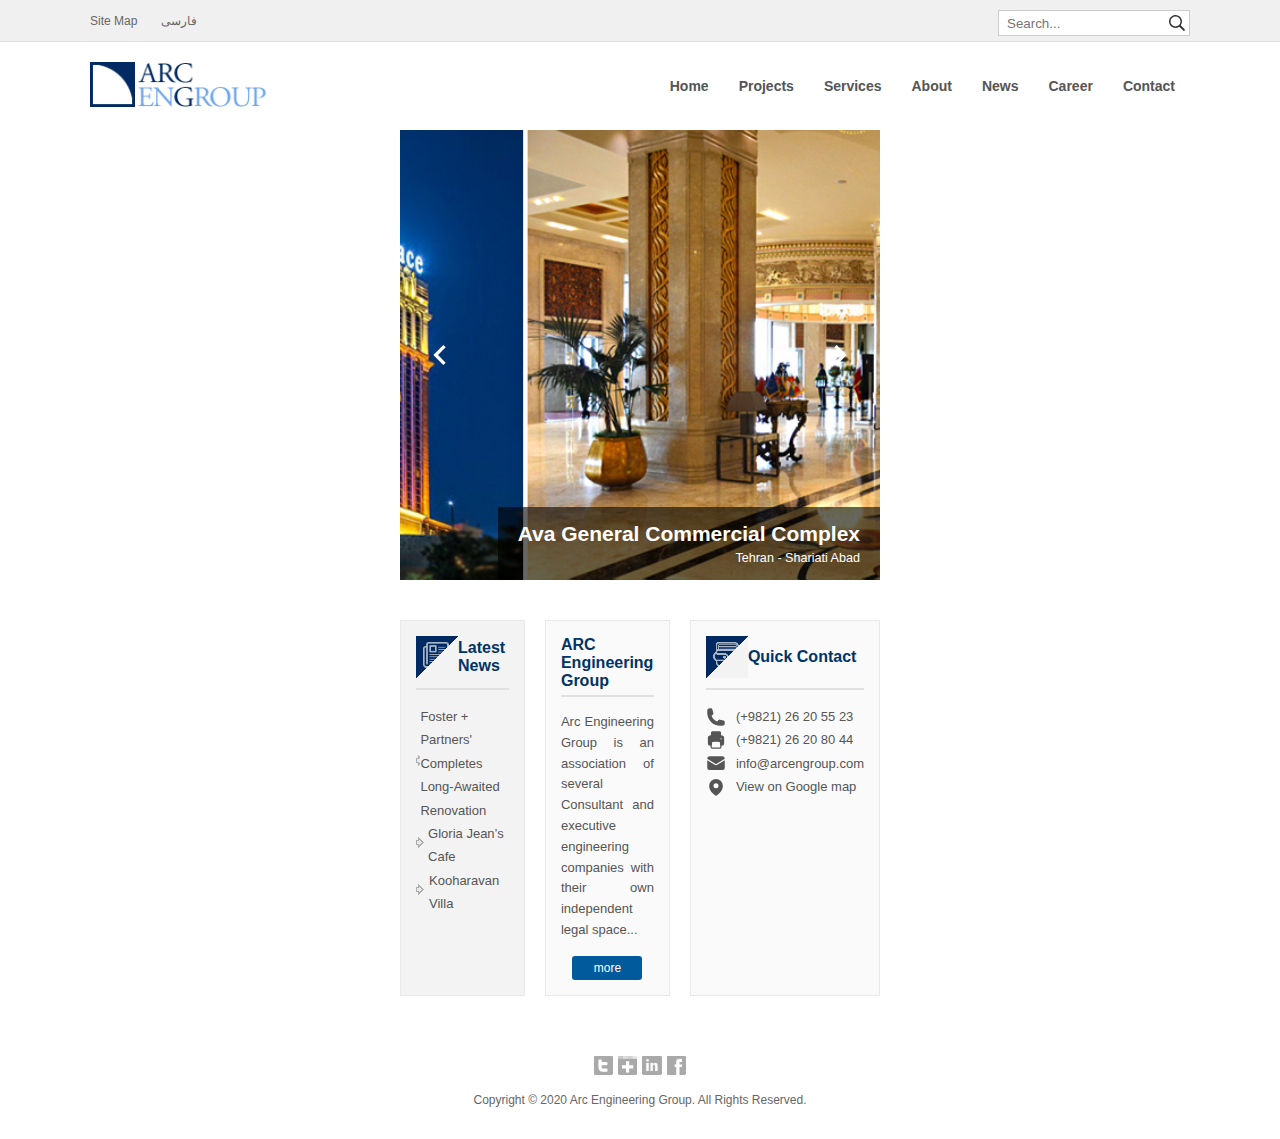
<file: index.htm>
﻿<!DOCTYPE html>
<html lang="en">

<head>
    <meta charset="UTF-8">
    <meta name="viewport" content="width=device-width, initial-scale=1.0">
    <title>Arc Engineering Group | </title>
    <link rel="stylesheet" href="arcengroup-assets/css/style.css">

</head>

<body>
    <!-- Header -->
    <div class="top-bar">
        <div class="container">
            <div class="top-bar-links">
                <a href="#">Site Map</a>
                <a href="#">فارسی</a>
            </div>
            <div class="search-box">
                <input type="text" placeholder="Search...">
                <button>
                    <svg width="16" height="16" viewbox="0 0 16 16" fill="none" xmlns="http://www.w3.org/2000/svg">
                        <path
                            d="M11.742 10.344a6.5 6.5 0 1 0-1.398 1.398l3.85 3.85a1 1 0 0 0 1.414-1.414l-3.866-3.834zM6.5 11.5a5 5 0 1 1 0-10 5 5 0 0 1 0 10z"
                            fill="#333"></path>
                    </svg>
                </button>
            </div>
        </div>
    </div>
    <header>
        <div class="main-header">
            <div class="container" style="position: relative">
                <a href="#" class="logo">
                    <img src="arcengroup-assets/img/logo.png" alt="ARC ENGROUP Logo">
                </a>

                <!-- Hamburger Menu Button -->
                <button class="menu-toggle" id="menu-toggle" aria-label="Toggle Menu">
                    ☰
                </button>

                <!-- Main Navigation -->
                <nav class="main-nav">
                    <button class="menu-close" id="menu-close" aria-label="Close Menu">
                      ✕
                    </button>
                    <ul>
                      <li><a href="#">Home</a></li>
                      <li><a href="#">Projects</a></li>
                      <li><a href="#">Services</a></li>
                      <li class="has-submenu">
                        <a href="#">About</a>
                        <ul class="submenu">
                          <li><a href="#">Overview</a></li>
                          <li><a href="#">Main Office</a></li>
                          <li><a href="#">Companies</a></li>
                        </ul>
                      </li>
                      <li><a href="#">News</a></li>
                      <li><a href="#">Career</a></li>
                      <li><a href="#">Contact</a></li>
                    </ul>
                  </nav>
            </div>
        </div>
    </header>


    <!-- Main content -->
    <main>


        <!-- Slider section -->
        <section class="slider-section">
            <div>
                <img id="slider-img" class="slider-img" src="https://i.imgur.com/5SDEz2E.jpeg" alt="Commercial Complex">
                <div class="slider-caption">
                    <h3 id="slider-title">Ava General Commercial Complex</h3>
                    <p id="slider-location">Tehran - Shariati Abad</p>
                </div>
                <button class="slider-control prev" id="prev-btn">
                    <svg viewbox="0 0 24 24" fill="none" xmlns="http://www.w3.org/2000/svg">
                        <path d="M15.41 7.41L14 6l-6 6 6 6 1.41-1.41L10.83 12l4.58-4.59z"></path>
                    </svg>
                </button>
                <button class="slider-control next" id="next-btn">
                    <svg viewbox="0 0 24 24" fill="none" xmlns="http://www.w3.org/2000/svg">
                        <path d="M8.59 16.59L10 18l6-6-6-6-1.41 1.41L13.17 12l-4.58 4.59z"></path>
                    </svg>
                </button>
            </div>
        </section>

        <!-- Info Boxes -->
        <section class="info-section">
            <div class=" info-boxes-grid">
                <div class="info-box">
                    <div class="info-box-header">
                        <img src="arcengroup-assets/img/bg-lnews.gif">
                        <h4>Latest News</h4>
                    </div>
                    <ul>
                        <li>
                            <svg class="li-icon"></svg>
                            <a href="#">Foster + Partners' Completes Long-Awaited Renovation</a>
                        </li>
                        <li>
                            <svg class="li-icon"></svg>
                            <a href="#">Gloria Jean’s Cafe</a>
                        </li>
                        <li>
                            <svg class="li-icon"></svg>
                            <a href="#">Kooharavan Villa</a>
                        </li>
                    </ul>
                </div>

                <div class="info-box info-box-center">
                    <div class="info-box-header" style="justify-content: center; padding-bottom: 5px">
                        <h4>ARC Engineering Group</h4>
                    </div>
                    <p>
                        Arc Engineering Group is an association of several Consultant and
                        executive engineering companies with their own independent legal
                        space...
                    </p>
                    <a href="#" class="more-btn">more</a>
                </div>

                <div class="info-box">
                    <div class="info-box-header">
                        <img src="arcengroup-assets/img/bg-qcontact.gif">
                        <h4>Quick Contact</h4>
                    </div>
                    <ul>
                        <li class="item-social">
                            <svg xmlns="http://www.w3.org/2000/svg" viewbox="0 0 24 24" fill="currentColor"
                                class="size-6" width="20px" height="20px">
                                <path fill-rule="evenodd"
                                    d="M1.5 4.5a3 3 0 0 1 3-3h1.372c.86 0 1.61.586 1.819 1.42l1.105 4.423a1.875 1.875 0 0 1-.694 1.955l-1.293.97c-.135.101-.164.249-.126.352a11.285 11.285 0 0 0 6.697 6.697c.103.038.25.009.352-.126l.97-1.293a1.875 1.875 0 0 1 1.955-.694l4.423 1.105c.834.209 1.42.959 1.42 1.82V19.5a3 3 0 0 1-3 3h-2.25C8.552 22.5 1.5 15.448 1.5 6.75V4.5Z"
                                    clip-rule="evenodd"></path>
                            </svg>

                            <a href="tel:+982126205523">(+9821) 26 20 55 23</a>
                        </li>
                        <li class="item-social">
                            <svg xmlns="http://www.w3.org/2000/svg" viewbox="0 0 24 24" fill="currentColor"
                                classname="size-6" width="20px" height="20px">
                                <path fillrule="evenodd"
                                    d="M7.875 1.5C6.839 1.5 6 2.34 6 3.375v2.99c-.426.053-.851.11-1.274.174-1.454.218-2.476 1.483-2.476 2.917v6.294a3 3 0 0 0 3 3h.27l-.155 1.705A1.875 1.875 0 0 0 7.232 22.5h9.536a1.875 1.875 0 0 0 1.867-2.045l-.155-1.705h.27a3 3 0 0 0 3-3V9.456c0-1.434-1.022-2.7-2.476-2.917A48.716 48.716 0 0 0 18 6.366V3.375c0-1.036-.84-1.875-1.875-1.875h-8.25ZM16.5 6.205v-2.83A.375.375 0 0 0 16.125 3h-8.25a.375.375 0 0 0-.375.375v2.83a49.353 49.353 0 0 1 9 0Zm-.217 8.265c.178.018.317.16.333.337l.526 5.784a.375.375 0 0 1-.374.409H7.232a.375.375 0 0 1-.374-.409l.526-5.784a.373.373 0 0 1 .333-.337 41.741 41.741 0 0 1 8.566 0Zm.967-3.97a.75.75 0 0 1 .75-.75h.008a.75.75 0 0 1 .75.75v.008a.75.75 0 0 1-.75.75H18a.75.75 0 0 1-.75-.75V10.5ZM15 9.75a.75.75 0 0 0-.75.75v.008c0 .414.336.75.75.75h.008a.75.75 0 0 0 .75-.75V10.5a.75.75 0 0 0-.75-.75H15Z"
                                    cliprule="evenodd"></path>
                            </svg>

                            <a href="tel:+982126208044">(+9821) 26 20 80 44</a>
                        </li>
                        <li class="item-social">
                            <svg xmlns="http://www.w3.org/2000/svg" viewbox="0 0 24 24" fill="currentColor"
                                class="size-6" width="20px" height="20px">
                                <path
                                    d="M1.5 8.67v8.58a3 3 0 0 0 3 3h15a3 3 0 0 0 3-3V8.67l-8.928 5.493a3 3 0 0 1-3.144 0L1.5 8.67Z">
                                </path>
                                <path
                                    d="M22.5 6.908V6.75a3 3 0 0 0-3-3h-15a3 3 0 0 0-3 3v.158l9.714 5.978a1.5 1.5 0 0 0 1.572 0L22.5 6.908Z">
                                </path>
                            </svg>

                            <a href="mailto:info@arcengroup.com">info@arcengroup.com</a>
                        </li>
                        <li class="item-social">
                            <svg xmlns="http://www.w3.org/2000/svg" viewbox="0 0 24 24" fill="currentColor"
                                class="size-6" width="20px" height="20px">
                                <path fill-rule="evenodd"
                                    d="m11.54 22.351.07.04.028.016a.76.76 0 0 0 .723 0l.028-.015.071-.041a16.975 16.975 0 0 0 1.144-.742 19.58 19.58 0 0 0 2.683-2.282c1.944-1.99 3.963-4.98 3.963-8.827a8.25 8.25 0 0 0-16.5 0c0 3.846 2.02 6.837 3.963 8.827a19.58 19.58 0 0 0 2.682 2.282 16.975 16.975 0 0 0 1.145.742ZM12 13.5a3 3 0 1 0 0-6 3 3 0 0 0 0 6Z"
                                    clip-rule="evenodd"></path>
                            </svg>

                            <a href="#">View on Google map</span>
                        </li>
                    </ul>
                </div>
            </div>
        </section>



    </main>

    <!-- Footer -->
    <footer class="main-footer">
        <div class="social-icons">
            <img src="arcengroup-assets/img/btn-social.jpg">
        </div>
        <p>Copyright © 2020 Arc Engineering Group. All Rights Reserved.</p>
    </footer>



    <!-- JavaScript Files -->
    <script defer="" src="arcengroup-assets/js/slider.js"></script>
    <script defer="" src="arcengroup-assets/js/menu.js"></script>

</body>

</html>
</file>
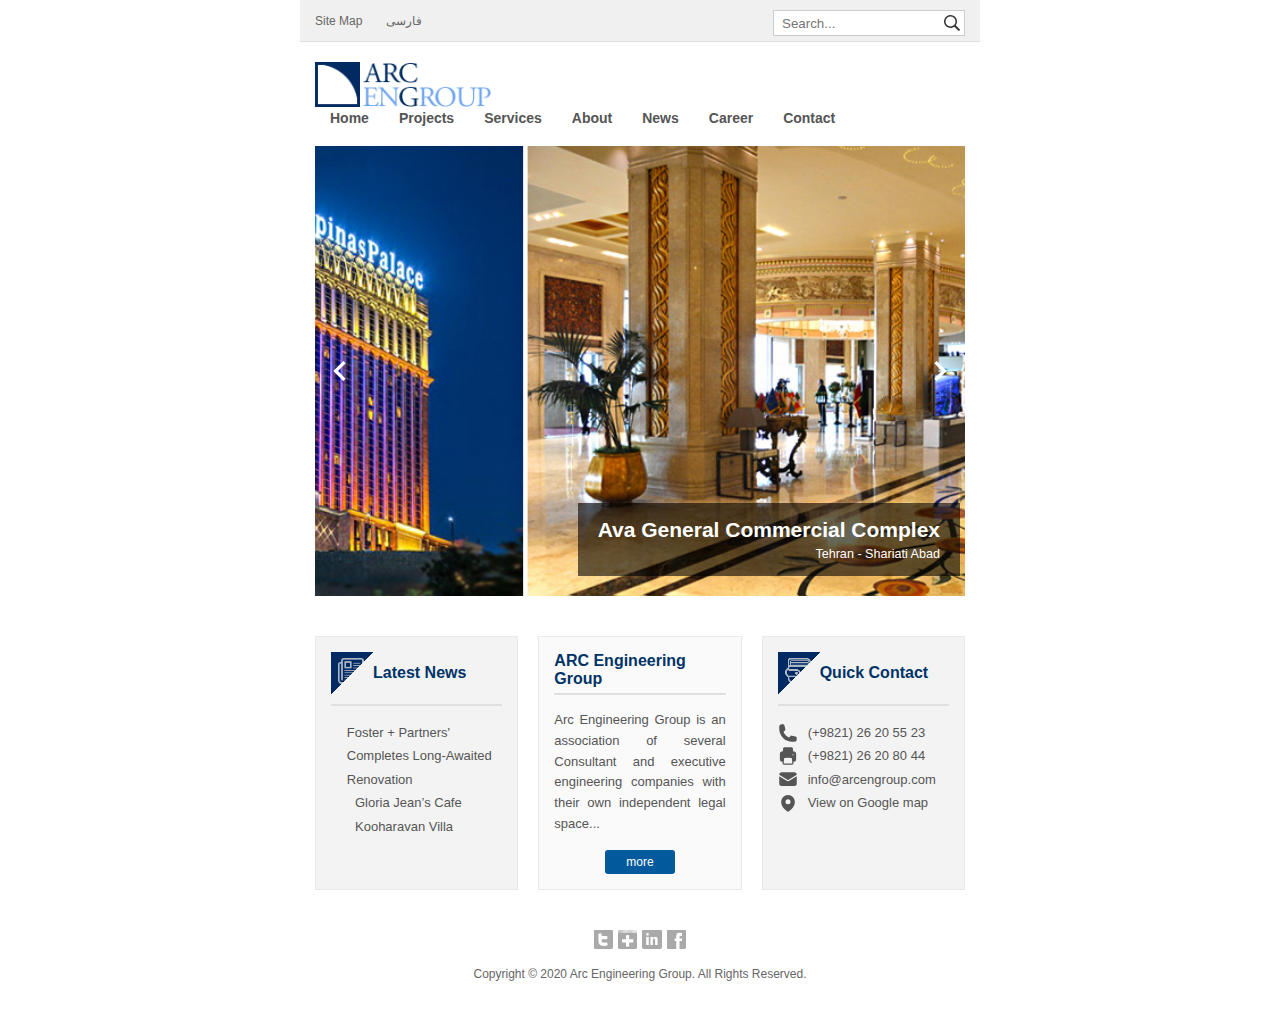
<file: index.html>
<!DOCTYPE html>
<html lang="en">
  <head>
    <meta charset="UTF-8" />
    <meta name="viewport" content="width=device-width, initial-scale=1.0" />
    <title>ARC ENGROUP</title>
    <link rel="stylesheet" href="style.css" />
  </head>
  <body>
    <!-- Header -->
    <header>
      <div class="top-bar">
        <div class="container">
          <div class="top-bar-links">
            <a href="#">Site Map</a>
            <a href="#">فارسی</a>
          </div>
          <div class="search-box">
            <input type="text" placeholder="Search..." />
            <button>
              <svg
                width="16"
                height="16"
                viewBox="0 0 16 16"
                fill="none"
                xmlns="http://www.w3.org/2000/svg"
              >
                <path
                  d="M11.742 10.344a6.5 6.5 0 1 0-1.398 1.398l3.85 3.85a1 1 0 0 0 1.414-1.414l-3.866-3.834zM6.5 11.5a5 5 0 1 1 0-10 5 5 0 0 1 0 10z"
                  fill="#333"
                />
              </svg>
            </button>
          </div>
        </div>
      </div>

      <div class="main-header">
        <div class="container" style="position: relative">
          <a href="#" class="logo">
            <img src="Img/logo.png" alt="ARC ENGROUP Logo" />
          </a>

          <!-- Hamburger Menu Button -->
          <button class="menu-toggle" id="menu-toggle" aria-label="Toggle Menu">
            ☰
          </button>

          <!-- Main Navigation -->
          <nav class="main-nav">
            <button class="menu-close" id="menu-close" aria-label="Close Menu">
              ✕
            </button>
            <div class="top-bar-mobile">
              <div class="top-bar-links">
                <a href="#">Site Map</a>
                <a href="#">فارسی</a>
              </div>
              <div class="search-box">
                <input type="text" placeholder="Search..." />
                <button>
                  <svg
                    width="16"
                    height="16"
                    viewBox="0 0 16 16"
                    fill="none"
                    xmlns="http://www.w3.org/2000/svg"
                  >
                    <path
                      d="M11.742 10.344a6.5 6.5 0 1 0-1.398 1.398l3.85 3.85a1 1 0 0 0 1.414-1.414l-3.866-3.834zM6.5 11.5a5 5 0 1 1 0-10 5 5 0 0 1 0 10z"
                      fill="#333"
                    />
                  </svg>
                </button>
              </div>
            </div>
            <ul>
              <li><a href="#">Home</a></li>
              <li><a href="#">Projects</a></li>
              <li><a href="#">Services</a></li>
              <li><a href="#">About</a></li>
              <li><a href="#">News</a></li>
              <li><a href="#">Career</a></li>
              <li><a href="#">Contact</a></li>
            </ul>
          </nav>
        </div>
      </div>
    </header>

    <!-- Main content -->
    <main>
      <!-- Slider section -->
      <section class="slider-section">
        <div class="container">
          <img
            id="slider-img"
            class="slider-img"
            src="https://i.imgur.com/5SDEz2E.jpeg"
            alt="Commercial Complex"
          />
          <div class="slider-caption">
            <h3 id="slider-title">Ava General Commercial Complex</h3>
            <p id="slider-location">Tehran - Shariati Abad</p>
          </div>
          <button class="slider-control prev" id="prev-btn">
            <svg
              viewBox="0 0 24 24"
              fill="none"
              xmlns="http://www.w3.org/2000/svg"
            >
              <path
                d="M15.41 7.41L14 6l-6 6 6 6 1.41-1.41L10.83 12l4.58-4.59z"
              />
            </svg>
          </button>
          <button class="slider-control next" id="next-btn">
            <svg
              viewBox="0 0 24 24"
              fill="none"
              xmlns="http://www.w3.org/2000/svg"
            >
              <path
                d="M8.59 16.59L10 18l6-6-6-6-1.41 1.41L13.17 12l-4.58 4.59z"
              />
            </svg>
          </button>
        </div>
      </section>

      <!-- Info Boxes -->
      <section class="info-section">
        <div class="container info-boxes-grid">
          <div class="info-box">
            <div class="info-box-header">
              <img src="./Img/bg-lnews.gif" />
              <h4>Latest News</h4>
            </div>
            <ul>
              <li>
                <svg class="li-icon" ...>...</svg>
                <span
                  >Foster + Partners' Completes Long-Awaited Renovation</span
                >
              </li>
              <li>
                <svg class="li-icon" ...>...</svg>
                <span>Gloria Jean’s Cafe</span>
              </li>
              <li>
                <svg class="li-icon" ...>...</svg>
                <span>Kooharavan Villa</span>
              </li>
            </ul>
          </div>

          <div class="info-box info-box-center">
            <div
              class="info-box-header"
              style="justify-content: center; padding-bottom: 5px"
            >
              <h4>ARC Engineering Group</h4>
            </div>
            <p>
              Arc Engineering Group is an association of several Consultant and
              executive engineering companies with their own independent legal
              space...
            </p>
            <a href="#" class="more-btn">more</a>
          </div>

          <div class="info-box">
            <div class="info-box-header">
              <img src="./Img/bg-qcontact.gif" />
              <h4>Quick Contact</h4>
            </div>
            <ul>
              <li class="item-social">
                <svg
                  xmlns="http://www.w3.org/2000/svg"
                  viewBox="0 0 24 24"
                  fill="currentColor"
                  class="size-6"
                  width="20px"
                  height="20px"
                >
                  <path
                    fill-rule="evenodd"
                    d="M1.5 4.5a3 3 0 0 1 3-3h1.372c.86 0 1.61.586 1.819 1.42l1.105 4.423a1.875 1.875 0 0 1-.694 1.955l-1.293.97c-.135.101-.164.249-.126.352a11.285 11.285 0 0 0 6.697 6.697c.103.038.25.009.352-.126l.97-1.293a1.875 1.875 0 0 1 1.955-.694l4.423 1.105c.834.209 1.42.959 1.42 1.82V19.5a3 3 0 0 1-3 3h-2.25C8.552 22.5 1.5 15.448 1.5 6.75V4.5Z"
                    clip-rule="evenodd"
                  />
                </svg>

                <span>(+9821) 26 20 55 23</span>
              </li>
              <li class="item-social">
                <svg
                  xmlns="http://www.w3.org/2000/svg"
                  viewBox="0 0 24 24"
                  fill="currentColor"
                  className="size-6"
                  width="20px"
                  height="20px"
                >
                  <path
                    fillRule="evenodd"
                    d="M7.875 1.5C6.839 1.5 6 2.34 6 3.375v2.99c-.426.053-.851.11-1.274.174-1.454.218-2.476 1.483-2.476 2.917v6.294a3 3 0 0 0 3 3h.27l-.155 1.705A1.875 1.875 0 0 0 7.232 22.5h9.536a1.875 1.875 0 0 0 1.867-2.045l-.155-1.705h.27a3 3 0 0 0 3-3V9.456c0-1.434-1.022-2.7-2.476-2.917A48.716 48.716 0 0 0 18 6.366V3.375c0-1.036-.84-1.875-1.875-1.875h-8.25ZM16.5 6.205v-2.83A.375.375 0 0 0 16.125 3h-8.25a.375.375 0 0 0-.375.375v2.83a49.353 49.353 0 0 1 9 0Zm-.217 8.265c.178.018.317.16.333.337l.526 5.784a.375.375 0 0 1-.374.409H7.232a.375.375 0 0 1-.374-.409l.526-5.784a.373.373 0 0 1 .333-.337 41.741 41.741 0 0 1 8.566 0Zm.967-3.97a.75.75 0 0 1 .75-.75h.008a.75.75 0 0 1 .75.75v.008a.75.75 0 0 1-.75.75H18a.75.75 0 0 1-.75-.75V10.5ZM15 9.75a.75.75 0 0 0-.75.75v.008c0 .414.336.75.75.75h.008a.75.75 0 0 0 .75-.75V10.5a.75.75 0 0 0-.75-.75H15Z"
                    clipRule="evenodd"
                  />
                </svg>

                <span>(+9821) 26 20 80 44</span>
              </li>
              <li class="item-social">
                <svg
                  xmlns="http://www.w3.org/2000/svg"
                  viewBox="0 0 24 24"
                  fill="currentColor"
                  class="size-6"
                  width="20px"
                  height="20px"
                >
                  <path
                    d="M1.5 8.67v8.58a3 3 0 0 0 3 3h15a3 3 0 0 0 3-3V8.67l-8.928 5.493a3 3 0 0 1-3.144 0L1.5 8.67Z"
                  />
                  <path
                    d="M22.5 6.908V6.75a3 3 0 0 0-3-3h-15a3 3 0 0 0-3 3v.158l9.714 5.978a1.5 1.5 0 0 0 1.572 0L22.5 6.908Z"
                  />
                </svg>

                <span>info@arcengroup.com</span>
              </li>
              <li class="item-social">
                <svg
                  xmlns="http://www.w3.org/2000/svg"
                  viewBox="0 0 24 24"
                  fill="currentColor"
                  class="size-6"
                  width="20px"
                  height="20px"
                >
                  <path
                    fill-rule="evenodd"
                    d="m11.54 22.351.07.04.028.016a.76.76 0 0 0 .723 0l.028-.015.071-.041a16.975 16.975 0 0 0 1.144-.742 19.58 19.58 0 0 0 2.683-2.282c1.944-1.99 3.963-4.98 3.963-8.827a8.25 8.25 0 0 0-16.5 0c0 3.846 2.02 6.837 3.963 8.827a19.58 19.58 0 0 0 2.682 2.282 16.975 16.975 0 0 0 1.145.742ZM12 13.5a3 3 0 1 0 0-6 3 3 0 0 0 0 6Z"
                    clip-rule="evenodd"
                  />
                </svg>

                <span>View on Google map</span>
              </li>
            </ul>
          </div>
        </div>
      </section>
    </main>

    <!-- Footer -->
    <footer class="main-footer">
      <div class="social-icons">
        <img src="./Img/btn-social.jpg" />
      </div>
      <p>Copyright © 2020 Arc Engineering Group. All Rights Reserved.</p>
    </footer>

    <!-- JavaScript Files -->
    <script defer src="./js/slider.js"></script>
    <script defer src="./js/menu.js"></script>
  </body>
</html>
</file>
<file: arcengroup-assets/css/style.css>
﻿/* General Styles */
body {
  font-family: Arial, Helvetica, sans-serif;
  background-color: #ffffff;
  color: #333;
  font-size: 14px;
  margin: 0; /* فضای چپ و راست در موبایل حذف شود */
}

/* فضای چپ و راست فقط در دسکتاپ */
@media (min-width: 992px) {
  main {
    margin-left: 400px;
    margin-right: 400px;
  }
}

.container {
  max-width: 1100px;
  margin: 0 auto;
  padding: 0 15px;
}

/* لینک‌ها */
a {
  text-decoration: none;
  color: inherit;
}

/* Header Styles */
.top-bar {
  width: auto;
  background-color: #f0f0f0;
  padding: 5px 0;
  font-size: 12px;
  color: #666;
  border-bottom: 1px solid #e0e0e0;
}

.top-bar .container {
  display: flex;
  justify-content: space-between;
  align-items: center;
  flex-wrap: wrap;
}

.top-bar-links a {
  margin-right: 20px;
  white-space: nowrap;
}

/* جعبه جستجو */
.search-box {
  display: flex;
  align-items: center;
  border: 1px solid #ccc;
  background-color: #fff;
  margin-top: 5px;
}

.search-box input {
  border: none;
  padding: 4px 8px;
  outline: none;
  width: 150px;
}

.search-box button {
  border: none;
  background: none;
  padding: 4px;
  cursor: pointer;
  display: flex;
  align-items: center;
}

/* Header اصلی */
.main-header {
  padding: 20px 0;
}

.main-header .container {
  display: flex;
  justify-content: space-between;
  align-items: center;
  flex-wrap: wrap;
}

.logo img {
  height: 45px;
  max-width: 100%;
}

/* منوی اصلی */
.main-nav ul {
  margin: 0;
  padding: 0;
  list-style: none;
  display: flex;
  flex-wrap: wrap;
}

.main-nav li a {
  padding: 10px 15px;
  color: #555;
  font-weight: bold;
  transition: color 0.3s;
  white-space: nowrap;
}

.main-nav li a:hover {
  color: #007bff;
}

/* Slider Styles */
.slider-section {
  position: relative;
  margin-bottom: 20px;
}

.slider-img {
  width: 100%;
  height: 450px;
  object-fit: cover;
  display: block;
  max-width: 100%;
}

/* دکمه‌های کنترل اسلایدر */
.slider-control {
  position: absolute;
  top: 50%;
  transform: translateY(-50%);
  border: none;
  padding: 10px;
  cursor: pointer;
  border-radius: 50%;
  width: 40px;
  height: 40px;
  display: flex;
  align-items: center;
  justify-content: center;
  z-index: 10;
}

.slider-control.prev {
  left: 20px;
}

.slider-control.next {
  right: 20px;
}

/* نوشته روی اسلایدر */
.slider-caption {
  position: absolute;
  bottom: 0;
  right: 0;
  background-color: rgba(0, 0, 0, 0.6);
  color: #fff;
  padding: 15px 20px;
  text-align: right;
  max-width: 80%;
}

.slider-caption h3 {
  margin: 0 0 5px 0;
  font-size: 1.5em;
}

.slider-caption p {
  margin: 0;
  font-size: 0.9em;
}

/* Info Boxes Styles */
.info-section {
  background-color: #f0f0f0;
  padding: 20px 0;
}

.info-boxes-grid {
  display: grid;
  grid-template-columns: repeat(3, 1fr);
  gap: 20px;
}

.info-box {
  background-color: #fafafa;
  padding: 15px;
  border: 1px solid #e9e9e9;
}

.info-box-header {
  display: flex;
  align-items: center;
  margin-bottom: 15px;
  border-bottom: 2px solid #e0e0e0;
  padding-bottom: 10px;
}

.info-box-header .icon {
  width: 40px;
  height: 40px;
  margin-right: 10px;
}

.info-box-header h4 {
  margin: 0;
  font-size: 16px;
  color: #003366;
}

.info-box ul {
  margin: 0;
  padding: 0;
  list-style: none;
  line-height: 1.8;
}

.info-box ul li {
  display: flex;
  align-items: center;
  color: #555;
  font-size: 13px;
}

.info-box-center p {
  text-align: justify;
  line-height: 1.6;
  color: #555;
  font-size: 13px;
}

.info-box-center .more-btn {
  display: block;
  width: 60px;
  text-align: center;
  margin: 15px auto 0;
  padding: 5px;
  background-color: #005a9c;
  color: white;
  border-radius: 3px;
  font-size: 12px;
}

/* Footer Styles */
.main-footer {
  text-align: center;
  padding: 20px 0;
  font-size: 12px;
  color: #666;
}

.social-icons {
  margin-bottom: 15px;
}

.social-icons a {
  display: inline-block;
  width: 30px;
  height: 30px;
  background-color: #ccc;
  margin: 0 5px;
  border-radius: 50%;
}

/* ==== ریسپانسیو ==== */
@media (max-width: 991px) {
  /* حذف فضای کناری در موبایل */
  main {
    margin-left: 0;
    margin-right: 0;
  }

  /* تغییر شبکه info-boxes به یک ستون */
  .info-boxes-grid {
    grid-template-columns: 1fr;
  }

  /* کوچک کردن ارتفاع اسلایدر */
  .slider-img {
    height: 250px;
  }

  /* متن روی اسلایدر کمی بزرگتر و وسط چین */
  .slider-caption {
    /*    bottom: 10px;
    right: 10px;
    left: 10px;*/
    text-align: center;
    max-width: none;
  }

  /* کنترل‌های اسلایدر کوچکتر و نزدیک‌تر به لبه */
  .slider-control.prev {
    left: 10px;
  }

  .slider-control.next {
    right: 10px;
  }

  /* تغییر جهت header top-bar به ستون برای فضا بهتر */
  .top-bar .container {
    flex-direction: column;
    align-items: flex-start;
    gap: 5px;
  }

  /* تغییر جهت main-header به ستون و وسط چین */
  .main-header .container {
    flex-direction: column;
    align-items: center;
  }

  /* منو به صورت عمودی و مرکز چین */
  .main-nav ul {
    flex-direction: column;
    width: 100%;
    align-items: center;
  }

  .main-nav li a {
    padding: 10px;
    width: 100%;
    text-align: center;
  }
}
/* General Styles */
body {
  font-family: Arial, Helvetica, sans-serif;
  background-color: #ffffff;
  color: #333;
  font-size: 14px;
  margin: 0; /* فضای چپ و راست در موبایل حذف شود */
}

/* فضای چپ و راست فقط در دسکتاپ */
@media (min-width: 992px) {
  main {
    margin-left: 400px;
    margin-right: 400px;
  }
}

/* لینک‌ها */
a {
  text-decoration: none;
  color: inherit;
}

/* Header Styles */
.top-bar {
  background-color: #f0f0f0;
  padding: 5px 0;
  font-size: 12px;
  color: #666;
  border-bottom: 1px solid #e0e0e0;
}

.top-bar .container {
  display: flex;
  justify-content: space-between;
  align-items: center;
  flex-wrap: wrap;
}

.top-bar-links a {
  margin-right: 20px;
  white-space: nowrap;
}

/* جعبه جستجو */
.search-box {
  display: flex;
  align-items: center;
  border: 1px solid #ccc;
  background-color: #fff;
  margin-top: 5px;
}

.search-box input {
  border: none;
  padding: 4px 8px;
  outline: none;
  width: 150px;
}

.search-box button {
  border: none;
  background: none;
  padding: 4px;
  cursor: pointer;
  display: flex;
  align-items: center;
}

/* Header اصلی */
.main-header {
  padding: 20px 0;
}

.main-header .container {
  display: flex;
  justify-content: space-between;
  align-items: center;
  flex-wrap: wrap;
}

.logo img {
  height: 45px;
  max-width: 100%;
}

/* منوی اصلی */
.main-nav ul {
  margin: 0;
  padding: 0;
  list-style: none;
  display: flex;
  flex-wrap: wrap;
}

.main-nav li a {
  padding: 10px 15px;
  color: #555;
  font-weight: bold;
  transition: color 0.3s;
  white-space: nowrap;
}

.main-nav li a:hover {
  color: #007bff;
}

/* Slider Styles */
.slider-section {
  position: relative;
  margin-bottom: 20px;
}

.slider-img {
  width: 100%;
  height: 450px;
  object-fit: cover;
  display: block;
  max-width: 100%;
}

/* دکمه‌های کنترل اسلایدر */
.slider-control {
  position: absolute;
  top: 50%;
  transform: translateY(-50%);
  background-color: transparent;
  border: none;
  cursor: pointer;
  width: 60px;
  height: 60px;
  display: flex;
  align-items: center;
  justify-content: center;
  z-index: 10;
  transition: opacity 0.3s;
}

.slider-control svg {
  width: 48px;
  height: 48px;
  fill: white;
  transition: opacity 0.3s;
}

.slider-control:hover svg {
  opacity: 0.6;
}

/* اختیاری: موقعیت راست و چپ */
.slider-control.prev {
  left: 10px;
}

.slider-control.next {
  right: 10px;
}
/* نوشته روی اسلایدر */
.slider-caption {
  position: absolute;
  /*  bottom: 20px;
  right: 20px;*/
  background-color: rgba(0, 0, 0, 0.6);
  color: #fff;
  padding: 15px 20px;
  text-align: right;
  max-width: 80%;
}

.slider-caption h3 {
  margin: 0 0 5px 0;
  font-size: 1.5em;
}

.slider-caption p {
  margin: 0;
  font-size: 0.9em;
}

/* Info Boxes Styles */
.info-section {
  background-color: white;
  padding: 20px 0;
}

.info-boxes-grid {
  display: grid;
  grid-template-columns: repeat(3, 1fr);
  gap: 20px;
}

.info-box {
  background-color: #fafafa;
  padding: 15px;
  border: 1px solid #e9e9e9;
}

.info-box {
  background-color: #fafafa;
  padding: 15px;
  border: 1px solid #e9e9e9;
}

.info-box:first-child {
  background-color: #f3f3f3;
}

.info-box:last-child {
  background-color: #f3f3f3;
}

.info-box-header {
  display: flex;
  align-items: center;
  margin-bottom: 15px;
  border-bottom: 2px solid #e0e0e0;
  padding-bottom: 10px;
}

.info-box-header .icon {
  width: 40px;
  height: 40px;
  margin-right: 10px;
}

.info-box-header h4 {
  margin: 0;
  font-size: 16px;
  color: #003366;
}

.info-box ul {
  margin: 0;
  padding: 0;
  list-style: none;
  line-height: 1.8;
}

.info-box ul li {
  display: flex;
  align-items: center;
  color: #555;
  font-size: 13px;
}

.info-box ul .li-icon {
  background-image: url(../img/arrow-news.png);
  background-repeat: no-repeat;
  font-size: 12px;
  width: 16px;
  height: 16px;
}

.info-box-center p {
  text-align: justify;
  line-height: 1.6;
  color: #555;
  font-size: 13px;
}

.info-box-center .more-btn {
  display: block;
  width: 60px;
  text-align: center;
  margin: 15px auto 0;
  padding: 5px;
  background-color: #005a9c;
  color: white;
  border-radius: 3px;
  font-size: 12px;
}

/* Footer Styles */
.main-footer {
  text-align: center;
  padding: 20px 0;
  font-size: 12px;
  color: #666;
}

.social-icons {
  margin-bottom: 15px;
}

.social-icons a {
  display: inline-block;
  width: 30px;
  height: 30px;
  background-color: #ccc;
  margin: 0 5px;
  border-radius: 50%;
}

/* ==== ریسپانسیو ==== */
@media (max-width: 991px) {
  /* حذف فضای کناری در موبایل */
  main {
    margin-left: 0;
    margin-right: 0;
  }

  .top-bar {
    display: none;
  }

  /* تغییر شبکه info-boxes به یک ستون */
  .info-boxes-grid {
    grid-template-columns: 1fr;
  }

  .top-bar-mobile {
    display: none;
  }

  /* کوچک کردن ارتفاع اسلایدر */
  .slider-img {
    height: 250px;
  }

  .logo {
    margin-right: auto;
  }
  /* متن روی اسلایدر کمی بزرگتر و وسط چین */
  .slider-caption {
    /*    bottom: 10px;
    right: 10px;
    left: 10px;*/
    text-align: center;
    max-width: none;
  }

  /* کنترل‌های اسلایدر کوچکتر و نزدیک‌تر به لبه */
  .slider-control.prev {
    left: 10px;
  }

  .slider-control.next {
    right: 10px;
  }

  /* تغییر جهت header top-bar به ستون برای فضا بهتر */
  .top-bar .container {
    flex-direction: column;
    align-items: flex-start;
    gap: 5px;
  }

  /* تغییر جهت main-header به ستون و وسط چین */
  .main-header .container {
    flex-direction: row;
    align-items: center;
  }

  /* منو به صورت عمودی و مرکز چین */
  .main-nav ul {
    flex-direction: column;
    gap: 15px;
    width: 100%;
    align-items: center;
  }

  .main-nav li a {
    padding: 10px;
    width: 100%;
    text-align: center;
  }
}

.menu-toggle {
  display: none;
  font-size: 24px;
  background: none;
  border: none;
  cursor: pointer;
  color: #333;
}

@media (max-width: 991px) {
  .menu-toggle {
    display: block;
  }

  .main-nav {
    display: none;
    position: fixed;
    top: 0;
    right: -250px; /* خارج از صفحه سمت راست */
    width: 250px;
    height: 100%;
    background-color: #fff;
    z-index: 999;
    transition: right 0.3s ease;
    box-shadow: -2px 0 8px rgba(0, 0, 0, 0.1);
    flex-direction: column;
    padding-top: 60px;
  }

  .main-nav.active {
    right: 0;
    display: flex;
  }

  .main-nav ul {
    flex-direction: column;
    width: 100%;
  }

  .main-nav li a {
    padding: 14px 20px;
    font-size: 16px;
    color: #333;
  }

  .main-nav li a:hover {
    background-color: #f7f7f7;
  }
}

.menu-close {
  display: none;
  position: absolute;
  top: 10px;
  left: 10px;
  background: none;
  border: none;
  font-size: 24px;
  color: #333;
  cursor: pointer;
  z-index: 1000;
}

@media (max-width: 997px) {
  .menu-close {
    display: block;
  }
}

.item-social {
  display: flex;
  align-items: center;
  gap: 10px;
}

@media (min-width: 992px) and (max-width: 1199px) {
  main {
    margin-left: 50px;
    margin-right: 50px;
  }

  .info-boxes-grid {
    grid-template-columns: repeat(2, 1fr);
  }

  .slider-img {
    height: 350px;
  }

  .main-header .container {
    flex-direction: row;
    flex-wrap: wrap;
  }

  .main-nav ul {
    flex-wrap: wrap;
    justify-content: center;
    gap: 10px;
  }

  .main-nav li a {
    padding: 8px 12px;
    font-size: 14px;
  }
}

@media (max-width: 991px) {
  .top-bar-mobile {
    display: block;
    text-align: center;
    padding: 15px 20px;
    border-top: 1px solid #eee;
    border-bottom: 1px solid #eee;
    margin-bottom: 20px;
    margin-top: 20px;
  }

  .top-bar-mobile .top-bar-links {
    display: flex;
    flex-direction: column;
    gap: 5px;
    margin-bottom: 10px;
    margin-top: 10px;
  }

  .top-bar-mobile .top-bar-links a {
    color: #333;
    font-size: 14px;
    padding: 2px 0;
  }

  .top-bar-mobile .search-box {
    display: flex;
    align-items: center;
    border: 1px solid #ccc;
    background-color: #fff;
    padding: 4px;
    border-radius: 4px;
  }

  .top-bar-mobile .search-box input {
    border: none;
    outline: none;
    padding: 4px 8px;
    flex: 1;
    font-size: 14px;
  }

  .top-bar-mobile .search-box button {
    border: none;
    background: none;
    padding: 4px;
    cursor: pointer;
    display: flex;
    align-items: center;
  }
}

/* در نسخه دسکتاپ این نسخه مخفی شود */
@media (min-width: 992px) {
  .top-bar-mobile {
    display: none;
  }
}

.main-nav .has-submenu {
  position: relative;
}

.main-nav .submenu {
  display: none;
  position: absolute;
  top: 100%;
  left: 50%;
  transform: translateX(-50%);
  background-color: #ffffff;
  list-style: none;
  padding: 5px 0;
  margin: 0;
  border-top: solid 1px rgb(198, 198, 198);
  z-index: 1000;

  flex-direction: row;
  min-width: 350px;
  justify-content: center;
}

.main-nav .has-submenu:hover .submenu {
  display: flex;
}

.main-nav .submenu li a {
  padding: 10px 15px;
  white-space: nowrap;
  font-weight: normal;
  font-size: 14px;
  color: #767676;
}

.main-nav .submenu li a:hover {
  color: #007bff;
}
@media (max-width: 991px) {
  .main-nav .submenu {
    position: static;
    display: block;
    flex-direction: column;
    transform: none;
    box-shadow: none;
    border: none;
    width: 100%;
    min-width: unset;

    padding: 5px 0 5px 20px;
    margin-top: 5px;
  }

  .main-nav .has-submenu:hover .submenu {
    display: block;
  }

  .main-nav .submenu li a {
    padding: 10px 15px;
    text-align: left;
    width: 100%;
    box-sizing: border-box;
  }
}
</file>
<file: style.css>
/* General Styles */
body {
  font-family: Arial, Helvetica, sans-serif;
  background-color: #ffffff;
  color: #333;
  font-size: 14px;
  margin: 0; /* فضای چپ و راست در موبایل حذف شود */
}

/* فضای چپ و راست فقط در دسکتاپ */
@media (min-width: 992px) {
  body {
    margin-left: 300px;
    margin-right: 300px;
  }
}

.container {
  max-width: 1100px;
  margin: 0 auto;
  padding: 0 15px;
}

/* لینک‌ها */
a {
  text-decoration: none;
  color: inherit;
}

/* Header Styles */
.top-bar {
  width: auto;
  background-color: #f0f0f0;
  padding: 5px 0;
  font-size: 12px;
  color: #666;
  border-bottom: 1px solid #e0e0e0;
}

.top-bar .container {
  display: flex;
  justify-content: space-between;
  align-items: center;
  flex-wrap: wrap;
}

.top-bar-links a {
  margin-right: 20px;
  white-space: nowrap;
}

/* جعبه جستجو */
.search-box {
  display: flex;
  align-items: center;
  border: 1px solid #ccc;
  background-color: #fff;
  margin-top: 5px;
}

.search-box input {
  border: none;
  padding: 4px 8px;
  outline: none;
  width: 150px;
}

.search-box button {
  border: none;
  background: none;
  padding: 4px;
  cursor: pointer;
  display: flex;
  align-items: center;
}

/* Header اصلی */
.main-header {
  padding: 20px 0;
}

.main-header .container {
  display: flex;
  justify-content: space-between;
  align-items: center;
  flex-wrap: wrap;
}

.logo img {
  height: 45px;
  max-width: 100%;
}

/* منوی اصلی */
.main-nav ul {
  margin: 0;
  padding: 0;
  list-style: none;
  display: flex;
  flex-wrap: wrap;
}

.main-nav li a {
  padding: 10px 15px;
  color: #555;
  font-weight: bold;
  transition: color 0.3s;
  white-space: nowrap;
}

.main-nav li a:hover {
  color: #007bff;
}

/* Slider Styles */
.slider-section {
  position: relative;
  margin-bottom: 20px;
}

.slider-img {
  width: 100%;
  height: 450px;
  object-fit: cover;
  display: block;
  max-width: 100%;
}

/* دکمه‌های کنترل اسلایدر */
.slider-control {
  position: absolute;
  top: 50%;
  transform: translateY(-50%);
  border: none;
  padding: 10px;
  cursor: pointer;
  border-radius: 50%;
  width: 40px;
  height: 40px;
  display: flex;
  align-items: center;
  justify-content: center;
  z-index: 10;
}

.slider-control.prev {
  left: 20px;
}

.slider-control.next {
  right: 20px;
}

/* نوشته روی اسلایدر */
.slider-caption {
  position: absolute;
  bottom: 20px;
  right: 20px;
  background-color: rgba(0, 0, 0, 0.6);
  color: #fff;
  padding: 15px 20px;
  text-align: right;
  max-width: 80%;
}

.slider-caption h3 {
  margin: 0 0 5px 0;
  font-size: 1.5em;
}

.slider-caption p {
  margin: 0;
  font-size: 0.9em;
}

/* Info Boxes Styles */
.info-section {
  background-color: #f0f0f0;
  padding: 20px 0;
}

.info-boxes-grid {
  display: grid;
  grid-template-columns: repeat(3, 1fr);
  gap: 20px;
}

.info-box {
  background-color: #fafafa;
  padding: 15px;
  border: 1px solid #e9e9e9;
}

.info-box-header {
  display: flex;
  align-items: center;
  margin-bottom: 15px;
  border-bottom: 2px solid #e0e0e0;
  padding-bottom: 10px;
}

.info-box-header .icon {
  width: 40px;
  height: 40px;
  margin-right: 10px;
}

.info-box-header h4 {
  margin: 0;
  font-size: 16px;
  color: #003366;
}

.info-box ul {
  margin: 0;
  padding: 0;
  list-style: none;
  line-height: 1.8;
}

.info-box ul li {
  display: flex;
  align-items: center;
  color: #555;
  font-size: 13px;
}

.info-box ul .li-icon {
  margin-right: 8px;
  width: 16px;
  height: 16px;
}

.info-box-center p {
  text-align: justify;
  line-height: 1.6;
  color: #555;
  font-size: 13px;
}

.info-box-center .more-btn {
  display: block;
  width: 60px;
  text-align: center;
  margin: 15px auto 0;
  padding: 5px;
  background-color: #005a9c;
  color: white;
  border-radius: 3px;
  font-size: 12px;
}

/* Footer Styles */
.main-footer {
  text-align: center;
  padding: 20px 0;
  font-size: 12px;
  color: #666;
}

.social-icons {
  margin-bottom: 15px;
}

.social-icons a {
  display: inline-block;
  width: 30px;
  height: 30px;
  background-color: #ccc;
  margin: 0 5px;
  border-radius: 50%;
}

/* ==== ریسپانسیو ==== */
@media (max-width: 991px) {
  /* حذف فضای کناری در موبایل */
  body {
    margin-left: 0;
    margin-right: 0;
  }

  /* تغییر شبکه info-boxes به یک ستون */
  .info-boxes-grid {
    grid-template-columns: 1fr;
  }

  /* کوچک کردن ارتفاع اسلایدر */
  .slider-img {
    height: 250px;
  }

  /* متن روی اسلایدر کمی بزرگتر و وسط چین */
  .slider-caption {
    bottom: 10px;
    right: 10px;
    left: 10px;
    text-align: center;
    max-width: none;
  }

  /* کنترل‌های اسلایدر کوچکتر و نزدیک‌تر به لبه */
  .slider-control.prev {
    left: 10px;
  }

  .slider-control.next {
    right: 10px;
  }

  /* تغییر جهت header top-bar به ستون برای فضا بهتر */
  .top-bar .container {
    flex-direction: column;
    align-items: flex-start;
    gap: 5px;
  }

  /* تغییر جهت main-header به ستون و وسط چین */
  .main-header .container {
    flex-direction: column;
    align-items: center;
  }

  /* منو به صورت عمودی و مرکز چین */
  .main-nav ul {
    flex-direction: column;
    width: 100%;
    align-items: center;
  }

  .main-nav li a {
    padding: 10px;
    width: 100%;
    text-align: center;
  }
}
/* General Styles */
body {
  font-family: Arial, Helvetica, sans-serif;
  background-color: #ffffff;
  color: #333;
  font-size: 14px;
  margin: 0; /* فضای چپ و راست در موبایل حذف شود */
}

/* فضای چپ و راست فقط در دسکتاپ */
@media (min-width: 992px) {
  body {
    margin-left: 300px;
    margin-right: 300px;
  }
}

/* لینک‌ها */
a {
  text-decoration: none;
  color: inherit;
}

/* Header Styles */
.top-bar {
  background-color: #f0f0f0;
  padding: 5px 0;
  font-size: 12px;
  color: #666;
  border-bottom: 1px solid #e0e0e0;
}

.top-bar .container {
  display: flex;
  justify-content: space-between;
  align-items: center;
  flex-wrap: wrap;
}

.top-bar-links a {
  margin-right: 20px;
  white-space: nowrap;
}

/* جعبه جستجو */
.search-box {
  display: flex;
  align-items: center;
  border: 1px solid #ccc;
  background-color: #fff;
  margin-top: 5px;
}

.search-box input {
  border: none;
  padding: 4px 8px;
  outline: none;
  width: 150px;
}

.search-box button {
  border: none;
  background: none;
  padding: 4px;
  cursor: pointer;
  display: flex;
  align-items: center;
}

/* Header اصلی */
.main-header {
  padding: 20px 0;
}

.main-header .container {
  display: flex;
  justify-content: space-between;
  align-items: center;
  flex-wrap: wrap;
}

.logo img {
  height: 45px;
  max-width: 100%;
}

/* منوی اصلی */
.main-nav ul {
  margin: 0;
  padding: 0;
  list-style: none;
  display: flex;
  flex-wrap: wrap;
}

.main-nav li a {
  padding: 10px 15px;
  color: #555;
  font-weight: bold;
  transition: color 0.3s;
  white-space: nowrap;
}

.main-nav li a:hover {
  color: #007bff;
}

/* Slider Styles */
.slider-section {
  position: relative;
  margin-bottom: 20px;
}

.slider-img {
  width: 100%;
  height: 450px;
  object-fit: cover;
  display: block;
  max-width: 100%;
}

/* دکمه‌های کنترل اسلایدر */
.slider-control {
  position: absolute;
  top: 50%;
  transform: translateY(-50%);
  background-color: transparent;
  border: none;
  cursor: pointer;
  width: 60px;
  height: 60px;
  display: flex;
  align-items: center;
  justify-content: center;
  z-index: 10;
  transition: opacity 0.3s;
}

.slider-control svg {
  width: 48px;
  height: 48px;
  fill: white;
  transition: opacity 0.3s;
}

.slider-control:hover svg {
  opacity: 0.6;
}

/* اختیاری: موقعیت راست و چپ */
.slider-control.prev {
  left: 10px;
}
.slider-control.next {
  right: 10px;
}
/* نوشته روی اسلایدر */
.slider-caption {
  position: absolute;
  bottom: 20px;
  right: 20px;
  background-color: rgba(0, 0, 0, 0.6);
  color: #fff;
  padding: 15px 20px;
  text-align: right;
  max-width: 80%;
}

.slider-caption h3 {
  margin: 0 0 5px 0;
  font-size: 1.5em;
}

.slider-caption p {
  margin: 0;
  font-size: 0.9em;
}

/* Info Boxes Styles */
.info-section {
  background-color: white;
  padding: 20px 0;
}

.info-boxes-grid {
  display: grid;
  grid-template-columns: repeat(3, 1fr);
  gap: 20px;
}

.info-box {
  background-color: #fafafa;
  padding: 15px;
  border: 1px solid #e9e9e9;
}
.info-box {
  background-color: #fafafa;
  padding: 15px;
  border: 1px solid #e9e9e9;
}
.info-box:first-child {
  background-color: #f3f3f3;
}

.info-box:last-child {
  background-color: #f3f3f3;
}
.info-box-header {
  display: flex;
  align-items: center;
  margin-bottom: 15px;
  border-bottom: 2px solid #e0e0e0;
  padding-bottom: 10px;
}

.info-box-header .icon {
  width: 40px;
  height: 40px;
  margin-right: 10px;
}

.info-box-header h4 {
  margin: 0;
  font-size: 16px;
  color: #003366;
}

.info-box ul {
  margin: 0;
  padding: 0;
  list-style: none;
  line-height: 1.8;
}

.info-box ul li {
  display: flex;
  align-items: center;
  color: #555;
  font-size: 13px;
}

.info-box ul .li-icon {
  margin-right: 8px;
  width: 16px;
  height: 16px;
}

.info-box-center p {
  text-align: justify;
  line-height: 1.6;
  color: #555;
  font-size: 13px;
}

.info-box-center .more-btn {
  display: block;
  width: 60px;
  text-align: center;
  margin: 15px auto 0;
  padding: 5px;
  background-color: #005a9c;
  color: white;
  border-radius: 3px;
  font-size: 12px;
}

/* Footer Styles */
.main-footer {
  text-align: center;
  padding: 20px 0;
  font-size: 12px;
  color: #666;
}

.social-icons {
  margin-bottom: 15px;
}

.social-icons a {
  display: inline-block;
  width: 30px;
  height: 30px;
  background-color: #ccc;
  margin: 0 5px;
  border-radius: 50%;
}

/* ==== ریسپانسیو ==== */
@media (max-width: 991px) {
  /* حذف فضای کناری در موبایل */
  body {
    margin-left: 0;
    margin-right: 0;
  }
  .top-bar {
    display: none;
  }

  /* تغییر شبکه info-boxes به یک ستون */
  .info-boxes-grid {
    grid-template-columns: 1fr;
  }
  .top-bar-mobile {
    display: none;
  }

  /* کوچک کردن ارتفاع اسلایدر */
  .slider-img {
    height: 250px;
  }
  .logo {
    margin-right: auto;
  }
  /* متن روی اسلایدر کمی بزرگتر و وسط چین */
  .slider-caption {
    bottom: 10px;
    right: 10px;
    left: 10px;
    text-align: center;
    max-width: none;
  }

  /* کنترل‌های اسلایدر کوچکتر و نزدیک‌تر به لبه */
  .slider-control.prev {
    left: 10px;
  }

  .slider-control.next {
    right: 10px;
  }

  /* تغییر جهت header top-bar به ستون برای فضا بهتر */
  .top-bar .container {
    flex-direction: column;
    align-items: flex-start;
    gap: 5px;
  }

  /* تغییر جهت main-header به ستون و وسط چین */
  .main-header .container {
    flex-direction: row;
    align-items: center;
  }

  /* منو به صورت عمودی و مرکز چین */
  .main-nav ul {
    flex-direction: column;
    gap: 15px;
    width: 100%;
    align-items: center;
  }

  .main-nav li a {
    padding: 10px;
    width: 100%;
    text-align: center;
  }
}
.menu-toggle {
  display: none;
  font-size: 24px;
  background: none;
  border: none;
  cursor: pointer;
  color: #333;
}

@media (max-width: 991px) {
  .menu-toggle {
    display: block;
  }
  .main-nav {
    display: none;
    position: fixed;
    top: 0;
    right: -250px; /* خارج از صفحه سمت راست */
    width: 250px;
    height: 100%;
    background-color: #fff;
    z-index: 999;
    transition: right 0.3s ease;
    box-shadow: -2px 0 8px rgba(0, 0, 0, 0.1);
    flex-direction: column;
    padding-top: 60px;
  }

  .main-nav.active {
    right: 0;
    display: flex;
  }

  .main-nav ul {
    flex-direction: column;
    width: 100%;
  }

  .main-nav li a {
    padding: 14px 20px;
    font-size: 16px;

    color: #333;
  }

  .main-nav li a:hover {
    background-color: #f7f7f7;
  }
}
.menu-close {
  display: none;
  position: absolute;
  top: 10px;
  left: 10px;
  background: none;
  border: none;
  font-size: 24px;
  color: #333;
  cursor: pointer;
  z-index: 1000;
}

@media (max-width: 997px) {
  .menu-close {
    display: block;
  }
}

.item-social {
  display: flex;
  align-items: center;
  gap: 10px;
}
@media (min-width: 992px) and (max-width: 1199px) {
  body {
    margin-left: 50px;
    margin-right: 50px;
  }

  .info-boxes-grid {
    grid-template-columns: repeat(2, 1fr);
  }

  .slider-img {
    height: 350px;
  }

  .main-header .container {
    flex-direction: row;
    flex-wrap: wrap;
  }

  .main-nav ul {
    flex-wrap: wrap;
    justify-content: center;
    gap: 10px;
  }

  .main-nav li a {
    padding: 8px 12px;
    font-size: 14px;
  }
}

@media (max-width: 991px) {
  .top-bar-mobile {
    display: block;
    text-align: center;
    padding: 15px 20px;
    border-top: 1px solid #eee;
    border-bottom: 1px solid #eee;
    margin-bottom: 20px;
    margin-top: 20px;
  }

  .top-bar-mobile .top-bar-links {
    display: flex;
    flex-direction: column;
    gap: 5px;
    margin-bottom: 10px;
    margin-top: 10px;
  }

  .top-bar-mobile .top-bar-links a {
    color: #333;
    font-size: 14px;
    padding: 2px 0;
  }

  .top-bar-mobile .search-box {
    display: flex;
    align-items: center;
    border: 1px solid #ccc;
    background-color: #fff;
    padding: 4px;
    border-radius: 4px;
  }

  .top-bar-mobile .search-box input {
    border: none;
    outline: none;
    padding: 4px 8px;
    flex: 1;
    font-size: 14px;
  }

  .top-bar-mobile .search-box button {
    border: none;
    background: none;
    padding: 4px;
    cursor: pointer;
    display: flex;
    align-items: center;
  }
}

/* در نسخه دسکتاپ این نسخه مخفی شود */
@media (min-width: 992px) {
  .top-bar-mobile {
    display: none;
  }
}
</file>
